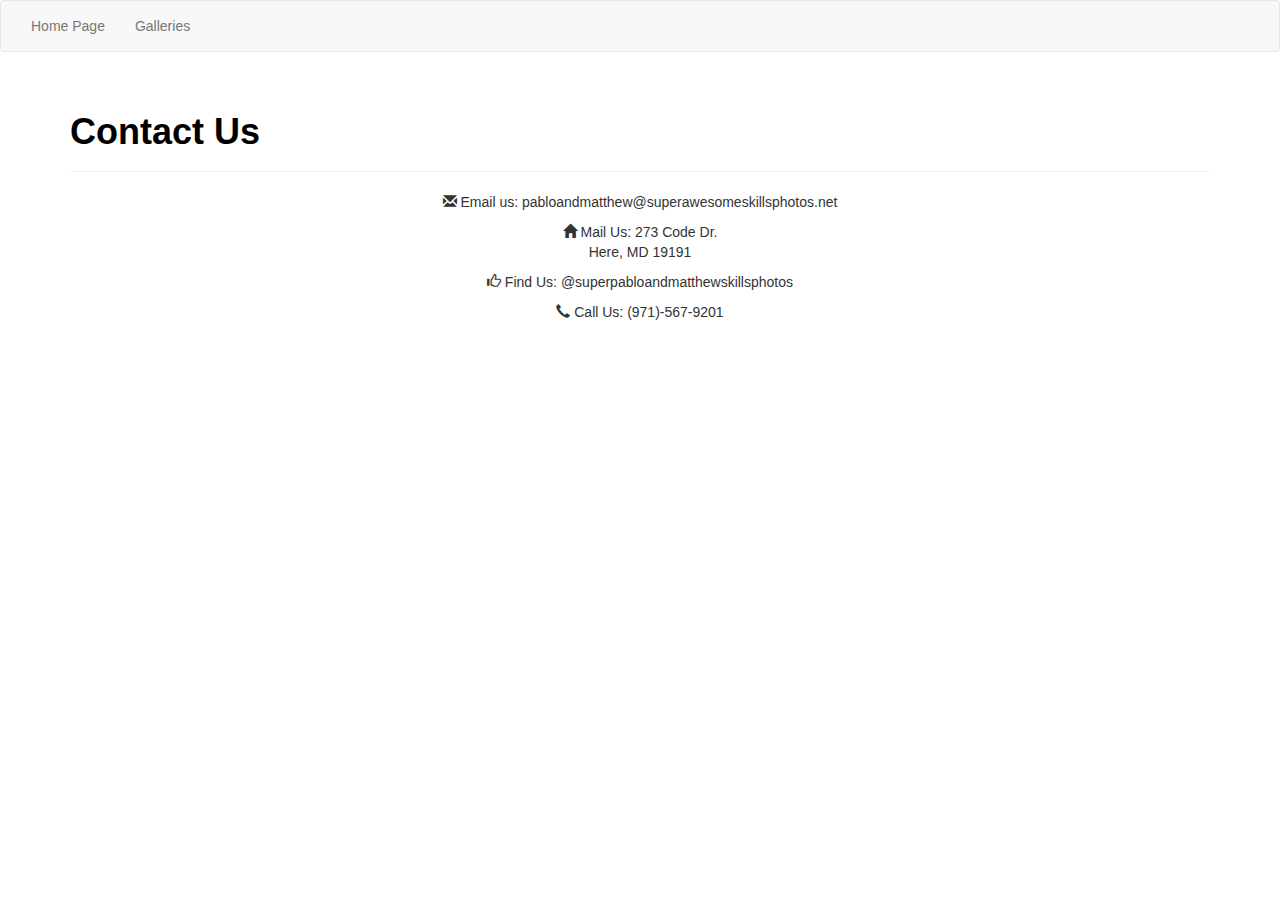
<file: contact.html>
<!DOCTYPE html>
<html>
<head>
<meta charset="utf-8">
<meta http-equiv="X-UA-Compatible" content="IE=edge">
<meta name="viewport" content="width=device-width, initial-scale=1">

<script src="https://ajax.googleapis.com/ajax/libs/jquery/1.12.4/jquery.min.js"></script>

<!-- Bootstrap CSS -->
<link rel="stylesheet" href="https://maxcdn.bootstrapcdn.com/bootstrap/3.3.7/css/bootstrap.min.css" integrity="sha384-BVYiiSIFeK1dGmJRAkycuHAHRg32OmUcww7on3RYdg4Va+PmSTsz/K68vbdEjh4u" crossorigin="anonymous">

<!-- Bootstrap JavaScript -->
<script src="https://maxcdn.bootstrapcdn.com/bootstrap/3.3.7/js/bootstrap.min.js" integrity="sha384-Tc5IQib027qvyjSMfHjOMaLkfuWVxZxUPnCJA7l2mCWNIpG9mGCD8wGNIcPD7Txa" crossorigin="anonymous"></script>

<!-- Custom CSS -->
<title>Contact Us</title>
<link rel="stylesheet" type="text/css" href="style.css">
</head>
<body>
<nav class="navbar navbar-default">
<div class="container-fluid">
<div class="navbar-header">


</div>


<ul class="nav navbar-nav ">
<li><a href="index.html">Home Page</a></li>
<li><a href="gallary.html">Galleries</a></li>
</ul>
</div>
</nav>

<div class=" container">
<div class=" page-header"> <h1><b>Contact Us</b></div>
<div class="text-center">
<p>

<span class=" glyphicon glyphicon-envelope"></span>
Email us:

pabloandmatthew@superawesomeskillsphotos.net
</p>
<p>

<span class=" glyphicon glyphicon-home"></span>
Mail Us:

273 Code Dr. <br> 
Here, MD 19191
</p>
<p>

<span class=" glyphicon glyphicon-thumbs-up"></span>
Find Us:

@superpabloandmatthewskillsphotos
</p>
<p> 

<span class=" glyphicon glyphicon-earphone"></span>
Call Us:

(971)-567-9201 
</p>
</div>
</div>
</body>
</html>
</file>
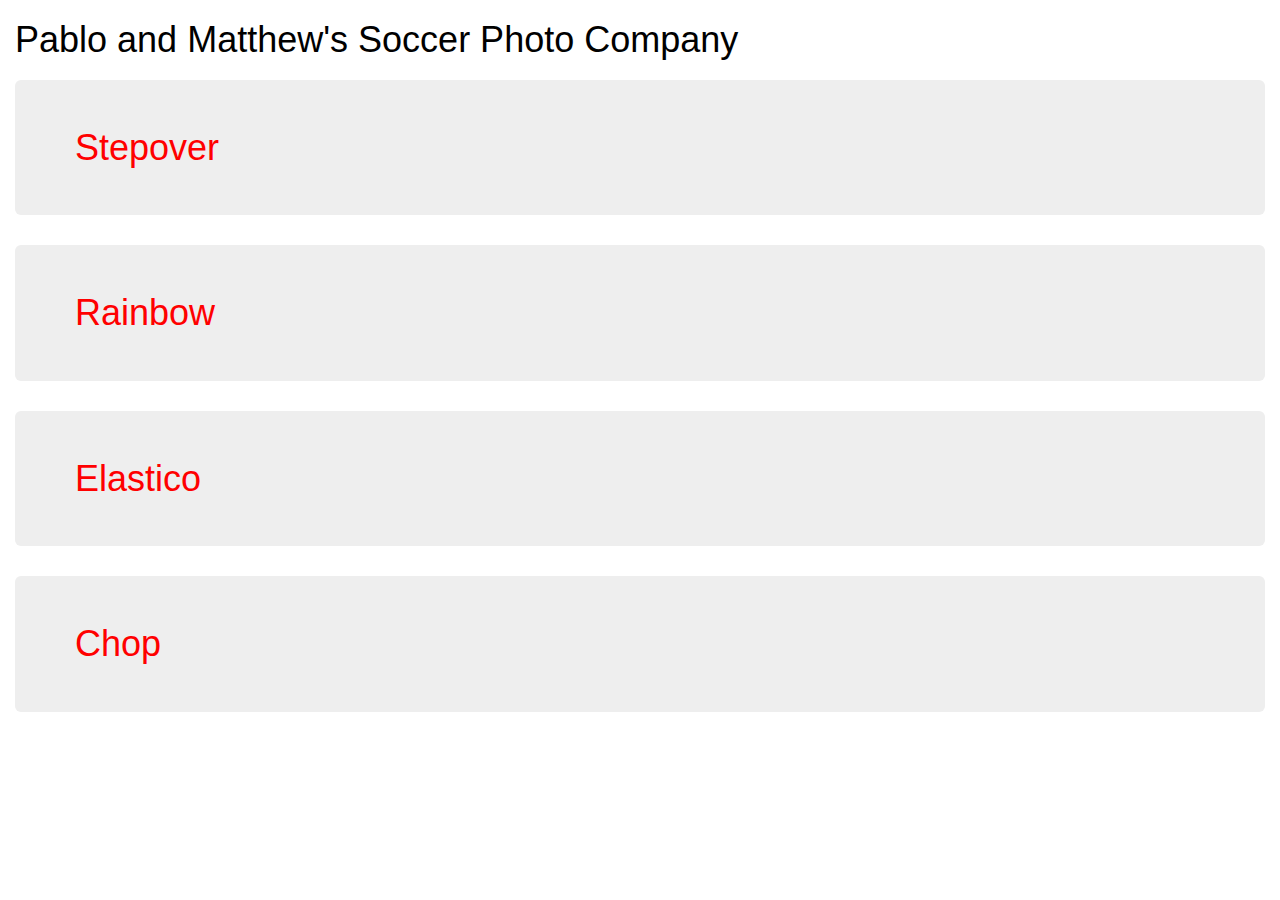
<file: gallary.html>
<!DOCTYPE html>
<html>
<head>
<meta charset="utf-8">
<meta http-equiv="X-UA-Compatible" content="IE=edge">
<meta name="viewport" content="width=device-width, initial-scale=1">

<script src="https://ajax.googleapis.com/ajax/libs/jquery/1.12.4/jquery.min.js"></script>

<!-- Bootstrap CSS -->
<link rel="stylesheet" href="https://maxcdn.bootstrapcdn.com/bootstrap/3.3.7/css/bootstrap.min.css" integrity="sha384-BVYiiSIFeK1dGmJRAkycuHAHRg32OmUcww7on3RYdg4Va+PmSTsz/K68vbdEjh4u" crossorigin="anonymous">

<!-- Bootstrap JavaScript -->
<script src="https://maxcdn.bootstrapcdn.com/bootstrap/3.3.7/js/bootstrap.min.js" integrity="sha384-Tc5IQib027qvyjSMfHjOMaLkfuWVxZxUPnCJA7l2mCWNIpG9mGCD8wGNIcPD7Txa" crossorigin="anonymous"></script>

<!-- Custom CSS -->
<title>Portfolio</title>
<link rel="stylesheet" type="text/css" href="style.css">
</head>
<body>
<div class="container-fluid"><h1>Pablo and Matthew's Soccer Photo Company</h1> 
<background-image="https://ak5.picdn.net/shutterstock/videos/9553385/thumb/1.jpg">
<h1><div class="jumbotron"><a href= "stepover-gallery.html">Stepover</a></div></h1>
<h1><div class="jumbotron"><a href= "rainbow-gallery.html">Rainbow</a></div></h1> 
<h1><div class="jumbotron"><a href= "elastico-gallery.html">Elastico</a></div></h1>
<h1><div class="jumbotron"><a href="chop-gallery.html">Chop</a></div></h1>
</div>
<class="cover"> </class>
</body>
</html>
</file>
<file: style.css>
/* Basic styles */
body{
background-color: #ffffff;
}
h1 {
color:#000000; 
}

h2, h3, h4, h5, h6{
color: #6D7993; /* Accent */
}

a{
color:inherit;
}

a:hover{
color:#6D7993;
}


/* Homepage styles*/
.cover{
height:900px;

}
.jumbotron {
color:#ff0000;
}
.cover {
background-image:url(https://ak5.picdn.net/shutterstock/videos/9553385/thumb/1.jpg);
background-size:cover;
}
.front-logo h1 {
color:white;
margin:50px 50px 50px 50px;
}
.cover{
height:900px;

}
.jumbotron {
background-image:url(https://img.fifa.com/image/upload/t_l4/scrllporgjpmr3uusig7.jpg);
background-size:cover;
}
.front-logo h1 {
color:White;
margin:50px 50px 50px 50px;
}
.flip-card {
  background-color: transparent;
  width: 300px;
  height: 200px;
  border: 1px solid #f1f1f1;
  perspective: 1000px; /* Remove this if you don't want the 3D effect */
}

/* This container is needed to position the front and back side */
.flip-card-inner {
  position: relative;
  width: 100%;
  height: 100%;
  text-align: center;
  transition: transform 0.8s;
  transform-style: preserve-3d;
}

/* Do an horizontal flip when you move the mouse over the flip box container */
.flip-card:hover .flip-card-inner {
  transform: rotateY(180deg);
}

/* Position the front and back side */
.flip-card-front, .flip-card-back {
  position: absolute;
  width: 100%;
  height: 100%;
  backface-visibility: hidden;
}

/* Style the front side (fallback if image is missing) */
.flip-card-front {
  background-color: #bbb;
  color: black;
}

/* Style the back side */
.flip-card-back {
  background-color: white;
  color: black;
  transform: rotateY(180deg);
}
/* Style buttons */
.btn {
  background-color: DodgerBlue;
  border: none;
  color: white;
  padding: 12px 30px;
  cursor: pointer;
  font-size: 20px;
}

/* Darker background on mouse-over */
.btn:hover {
  background-color: RoyalBlue;
}
 * {
  box-sizing: border-box;
}

/* Create three columns of equal width */
.columns {
  float: left;
  width: 33.3%;
  padding: 8px;
}

/* Style the list */
.price {
  list-style-type: none;
  border: 1px solid #eee;
  margin: 0;
  padding: 0;
  -webkit-transition: 0.3s;
  transition: 0.3s;
}

/* Add shadows on hover */
.price:hover {
  box-shadow: 0 8px 12px 0 rgba(0,0,0,0.2)
}

/* Pricing header */
.price .header {
  background-color: #111;
  color: white;
  font-size: 25px;
}

/* List items */
.price li {
  border-bottom: 1px solid #eee;
  padding: 20px;
  text-align: center;
}

/* Grey list item */
.price .grey {
  background-color: #eee;
  font-size: 20px;
}

/* The "Sign Up" button */
.button {
  background-color: #4CAF50;
  border: none;
  color: white;
  padding: 10px 25px;
  text-align: center;
  text-decoration: none;
  font-size: 18px;
}

/* Change the width of the three columns to 100% 
(to stack horizontally on small screens) */
@media only screen and (max-width: 600px) {
  .columns {
    width: 100%;
  }
}
</file>
